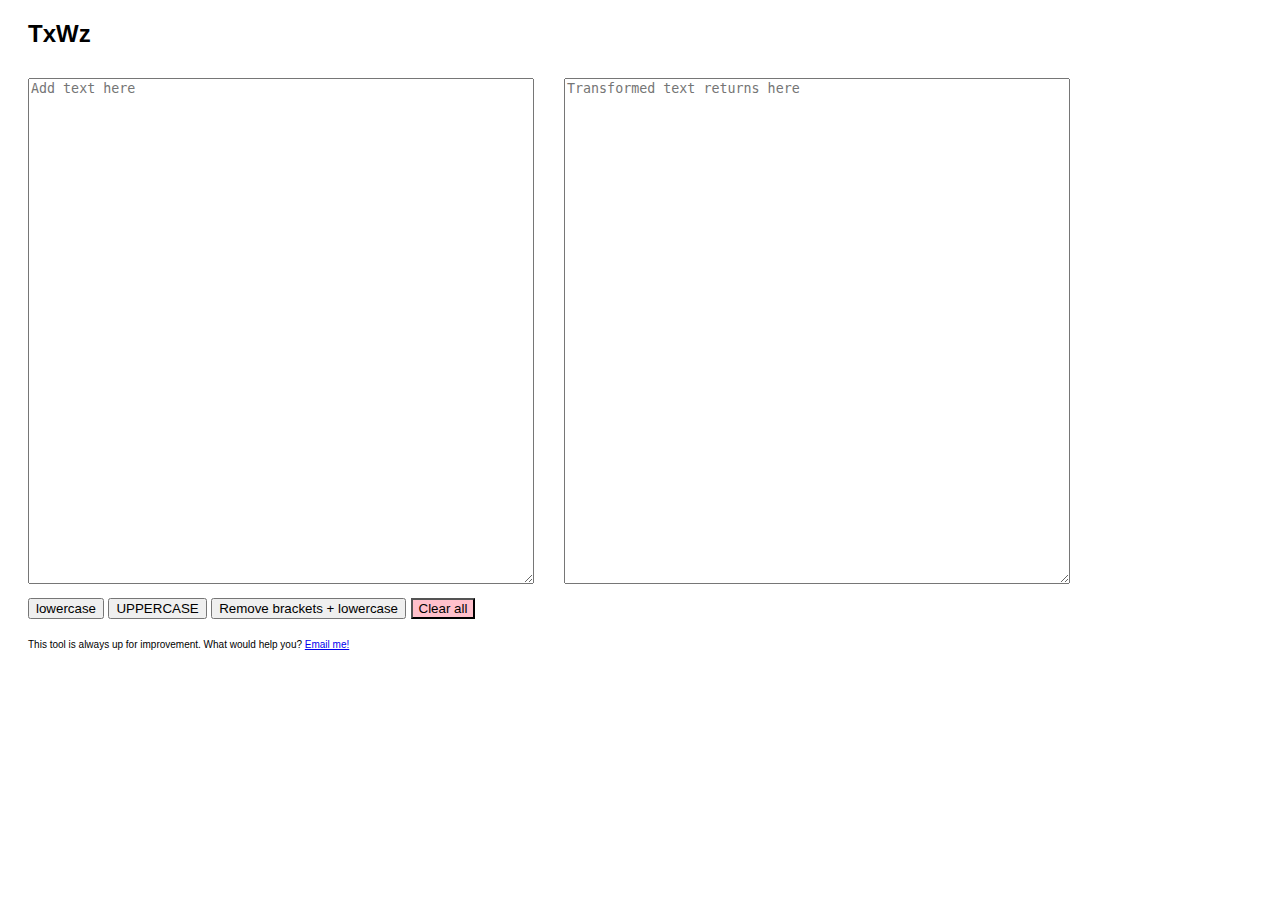
<file: index.html>
<!DOCTYPE html>
<html lang="en">
<head>
    <meta charset="UTF-8">
    <meta name="viewport" content="width=device-width, initial-scale=1.0">
    <meta http-equiv="X-UA-Compatible" content="ie=edge">
    <title>TxWz</title>

    <link rel="stylesheet" href="style.css">
    
</head>
<body>

    <div class="container">
        
        <h2>TxWz</h2>

        <div id="textAreaContainer">

            <textarea id="textInputBox" placeholder="Add text here"></textarea>

            <textarea id="textOutputBox" placeholder="Transformed text returns here"></textarea>

        </div>

        <div id="buttonContainer">

            <button
                type="submit"
                id="lowercaseButton">
                lowercase
            </button>

            <button
                type="submit"
                id="uppercaseButton">
                UPPERCASE
            </button>

            <button
                type="submit"
                id="removeBrackets">
                Remove brackets + lowercase
            </button>

            <button
                type="submit"
                id="clearButton">
                Clear all
            </button>

        </div>

    </div>

    <footer>
        This tool is always up for improvement. What would help you? <a href="mailto:lanie.cook@kdvr.com">Email me!</a>
    </footer>

    <script src="https://code.jquery.com/jquery-3.3.1.min.js" integrity="sha256-FgpCb/KJQlLNfOu91ta32o/NMZxltwRo8QtmkMRdAu8=" crossorigin="anonymous"></script>

    <script type="text/javascript" src="app.js"></script>

</body>
</html>
</file>
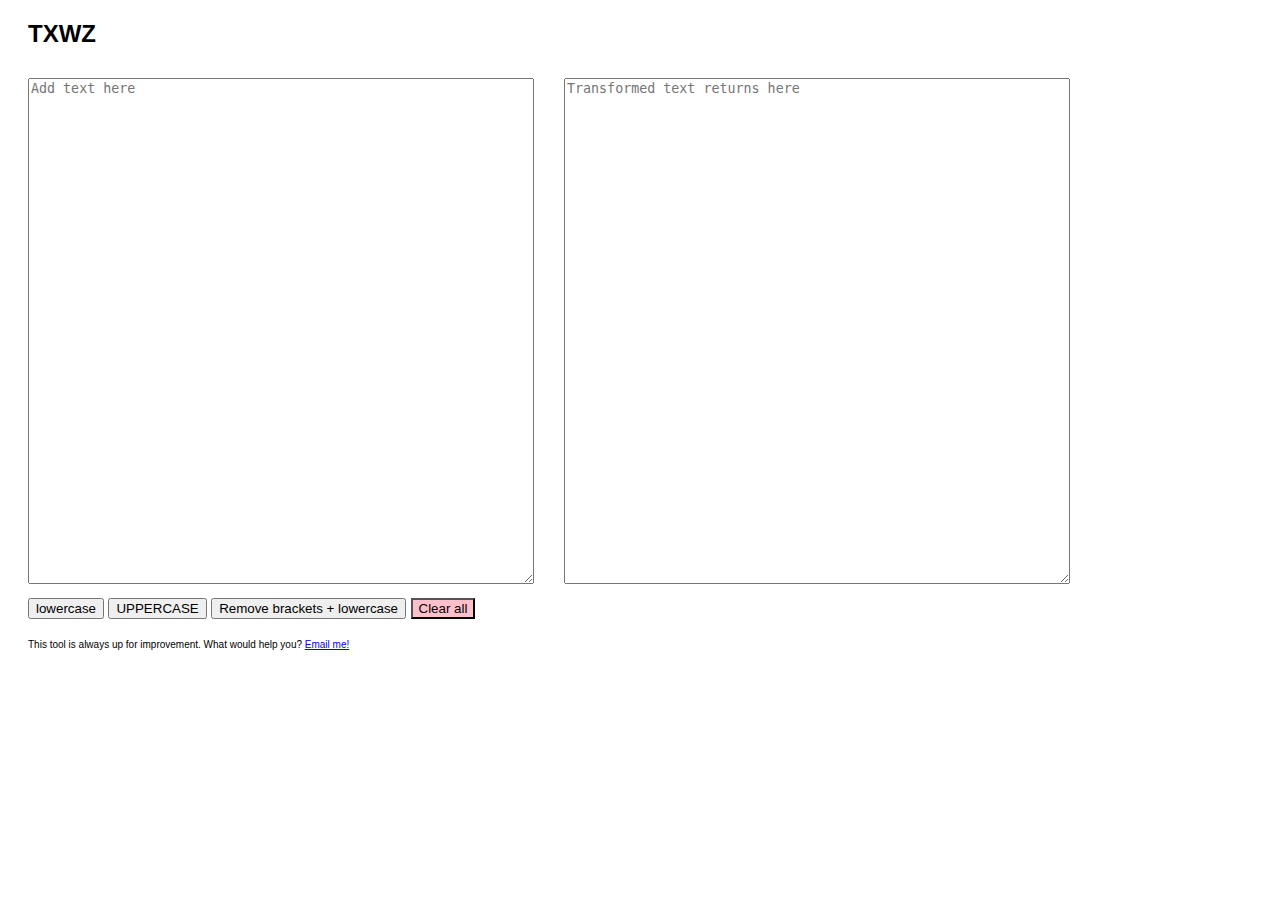
<file: TXWZ.html>
<!DOCTYPE html>
<html lang="en">
<head>
    <meta charset="UTF-8">
    <meta name="viewport" content="width=device-width, initial-scale=1.0">
    <meta http-equiv="X-UA-Compatible" content="ie=edge">
    <title>TXWZ</title>

    <link rel="stylesheet" href="style.css">
    
</head>
<body>

    <div class="container">
        
        <h2>TXWZ</h2>

        <div id="textAreaContainer">

            <textarea id="textInputBox" placeholder="Add text here"></textarea>

            <textarea id="textOutputBox" placeholder="Transformed text returns here"></textarea>

        </div>

        <div id="buttonContainer">

            <button
                type="submit"
                id="lowercaseButton">
                lowercase
            </button>

            <button
                type="submit"
                id="uppercaseButton">
                UPPERCASE
            </button>

            <button
                type="submit"
                id="removeBrackets">
                Remove brackets + lowercase
            </button>

            <button
                type="submit"
                id="clearButton">
                Clear all
            </button>

        </div>

    </div>

    <footer>
        This tool is always up for improvement. What would help you? <a href="mailto:lanie.cook@kdvr.com">Email me!</a>
    </footer>

    <script src="https://code.jquery.com/jquery-3.3.1.min.js" integrity="sha256-FgpCb/KJQlLNfOu91ta32o/NMZxltwRo8QtmkMRdAu8=" crossorigin="anonymous"></script>

    <script type="text/javascript" src="app.js"></script>

</body>
</html>
</file>
<file: style.css>
body {
    font-family: Helvetica;
}

.container {
    margin: 20px;
}

#textInputBox,
#textOutputBox {
    height: 500px;
    width: 500px;
    margin-top: 10px;
}

#textInputBox {
    float: left;
    margin-right: 30px;
}

#buttonContainer {
    margin-top: 10px;
}

#clearButton {
    background-color: pink;
}

footer {
    font-size: 10px;
    margin-left: 20px;  
}
</file>
